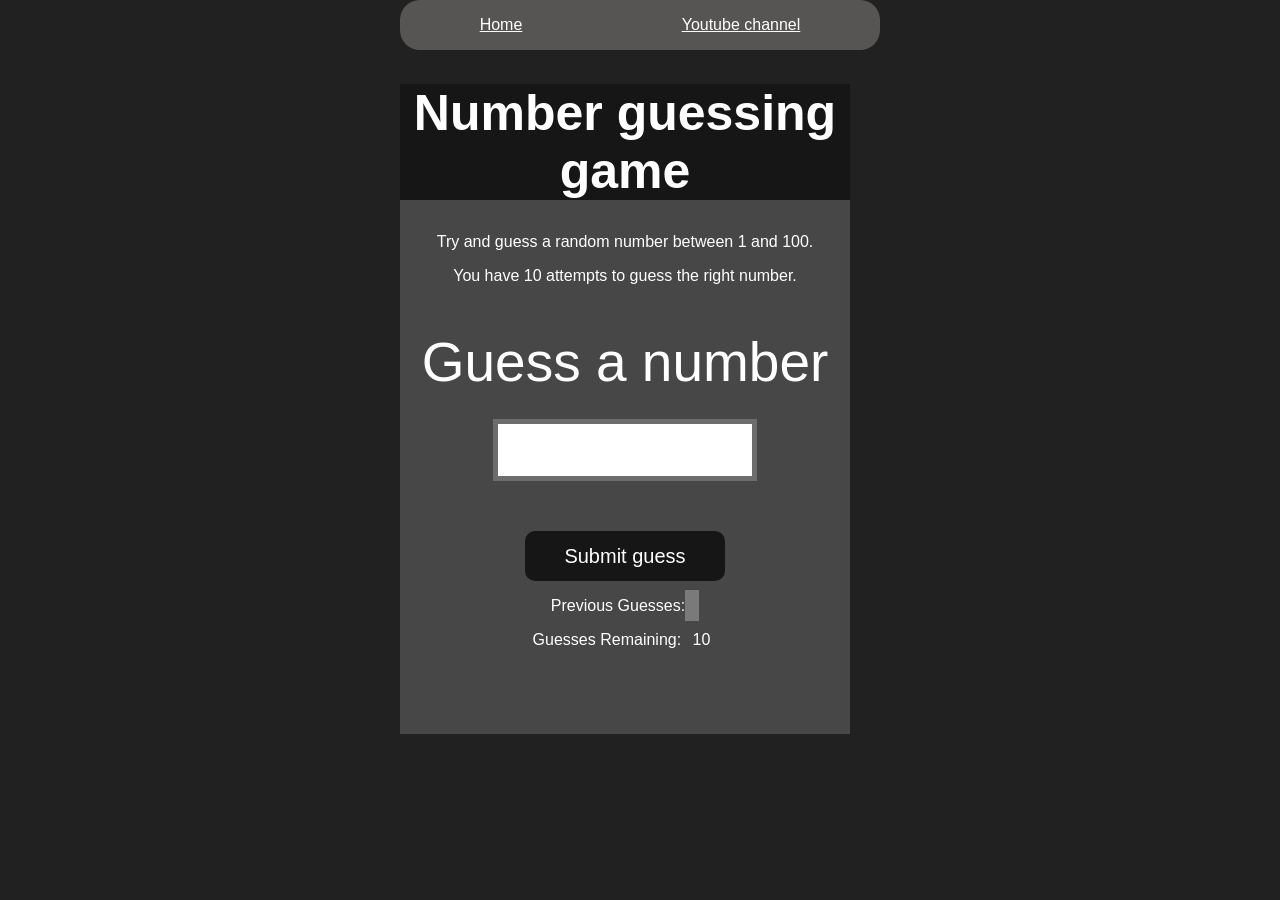
<file: index.html>
<!DOCTYPE html>
<html lang="en">
<head>
    <meta charset="UTF-8">
    <meta name="viewport" content="width=device-width, initial-scale=1.0">
    <meta http-equiv="X-UA-Compatible" content="ie=edge">
    <title>Number Guessing Game</title>
    <link rel="stylesheet" href="style.css">
    <link rel="stylesheet" href="GuessTheNumber.css">
</head>
<body style="background-color:#212121; color:#fff;">
  <nav>
    <a href="/" aria-current="page">Home</a>
    <a target="_blank" href=
      >Youtube channel</a
    >
  </nav>
    
    <div id="wrapper">
      <h1>Number guessing game</h1>
    <p>Try and guess a random number between 1 and 100.</p>
    <p>You have 10 attempts to guess the right number.</p>
    </br>
        <form class="form">
            <label2 for="guessField" id="guess">Guess a number</label>
            <input type="text" id="guessField" class="guessField">
            <input type="submit" id="subt" value="Submit guess" class="guessSubmit">
        </form>

        <div class="resultParas">
            <p >Previous Guesses: <span class="guesses"></span></p>
            <p >Guesses Remaining: <span class="lastResult">10</span></p>
            <p class="lowOrHi"></p>
        </div>
    </div>
    <script src="script.js"></script>
</body>
</html>
</file>
<file: style.css>
html {
  font-family: sans-serif;
}
body{
  margin: 0;
  padding: 0;
}
nav{
  height: 50px;
  background-color: rgb(87, 84, 84);
  display: flex;
  justify-content: space-around;
  align-items: center;
  border-radius: 20px;
  margin: 0;
  padding: 0;
  }
nav a {
  color: white;
}
body {
  width: 300px;
  max-width: 750px;
  min-width: 480px;
  margin: 0 auto;
  background-color: #212121;
}

.lastResult {
  color: white;
  padding: 7px;
}

.guesses {
  color: white;
  padding: 7px;
}

button {
  background-color: #141414;
  color: #fff;
  width: 250px;
  height: 50px;
  border-radius: 25px;
  font-size: 30px;
  border-style: none;
  margin-top: 30px;
  /* margin-left: 50px; */
}

#subt {
  background-color: #161616;
  color: #ffffff;
  width: 200px;
  height: 50px;
  border-radius: 10px;
  font-size: 20px;
  border-style: none;
  margin-top: 50px;
  /* margin-left: 75px; */
}

#guessField {
  color: #000;
  width: 250px;
  height: 50px;
  font-size: 30px;
  border-style: none;
  margin-top: 25px;

  /* margin-left: 50px; */
  border: 5px solid #6c6d6d;
  text-align: center;
}

#guess {
  font-size: 55px;
  /* margin-left: 90px; */
  margin-top: 120px;
  color: #fff;
}

.guesses {
  background-color: #7a7a7a;
}

#wrapper {
  box-sizing: border-box;
  text-align: center;
  width: 450px;
  height: 650px;
  background-color: #474747;
  color: #fff;
  font-size: 25px;
}

h1 {
  background-color: #161616;

  color: #fff;
  text-align: center;
}

p {
  font-size: 16px;
  text-align: center;
}
</file>
<file: GuessTheNumber.css>
html {
  font-family: sans-serif;
}
body{
  margin: 0;
  padding: 0;
}
nav{
  height: 50px;
  background-color: rgb(87, 84, 84);
  display: flex;
  justify-content: space-around;
  align-items: center;
  border-radius: 20px;
  margin: 0;
  padding: 0;
  }
nav a {
  color: white;
}
body {
  width: 300px;
  max-width: 750px;
  min-width: 480px;
  margin: 0 auto;
  background-color: #212121;
}

.lastResult {
  color: white;
  padding: 7px;
}

.guesses {
  color: white;
  padding: 7px;
}

button {
  background-color: #141414;
  color: #fff;
  width: 250px;
  height: 50px;
  border-radius: 25px;
  font-size: 30px;
  border-style: none;
  margin-top: 30px;
  /* margin-left: 50px; */
}

#subt {
  background-color: #161616;
  color: #ffffff;
  width: 200px;
  height: 50px;
  border-radius: 10px;
  font-size: 20px;
  border-style: none;
  margin-top: 50px;
  /* margin-left: 75px; */
}

#guessField {
  color: #000;
  width: 250px;
  height: 50px;
  font-size: 30px;
  border-style: none;
  margin-top: 25px;

  /* margin-left: 50px; */
  border: 5px solid #6c6d6d;
  text-align: center;
}

#guess {
  font-size: 55px;
  /* margin-left: 90px; */
  margin-top: 120px;
  color: #fff;
}

.guesses {
  background-color: #7a7a7a;
}

#wrapper {
  box-sizing: border-box;
  text-align: center;
  width: 450px;
  height: 650px;
  background-color: #474747;
  color: #fff;
  font-size: 25px;
}

h1 {
  background-color: #161616;

  color: #fff;
  text-align: center;
}

p {
  font-size: 16px;
  text-align: center;
}
</file>
